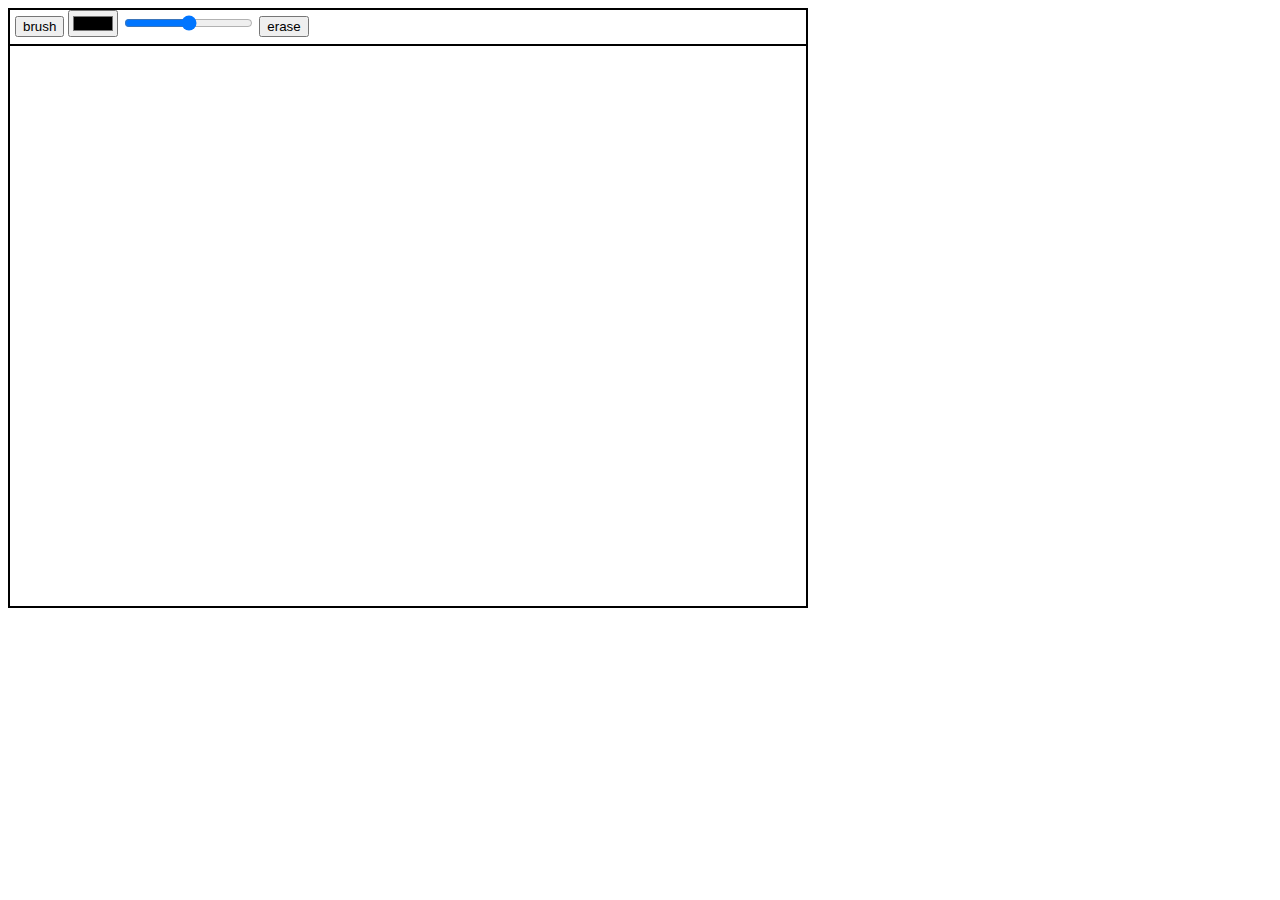
<file: paint/index.html>
<!DOCTYPE html>
<html lang="en">
<head>
	<meta charset="UTF-8">
	<title>Canvas</title>
	<link rel="stylesheet" href="css/style.css">
</head>
<body>
	<div class="paint">
		<div class="toolbar">
			<input id="paint_brush" type="button" value="brush">
			<input id="paint_brush_color" type="color" >
			<input id="paint_brush_size" type="range" min="2" max="20">
			<input id="paint_eraser" type="button" value="erase"> 
		</div>
		<canvas id="canvas" height="557px" width="796px"></canvas>
	</div>
	<script src="js/canvas.js"></script>
</body>
</html>
</file>
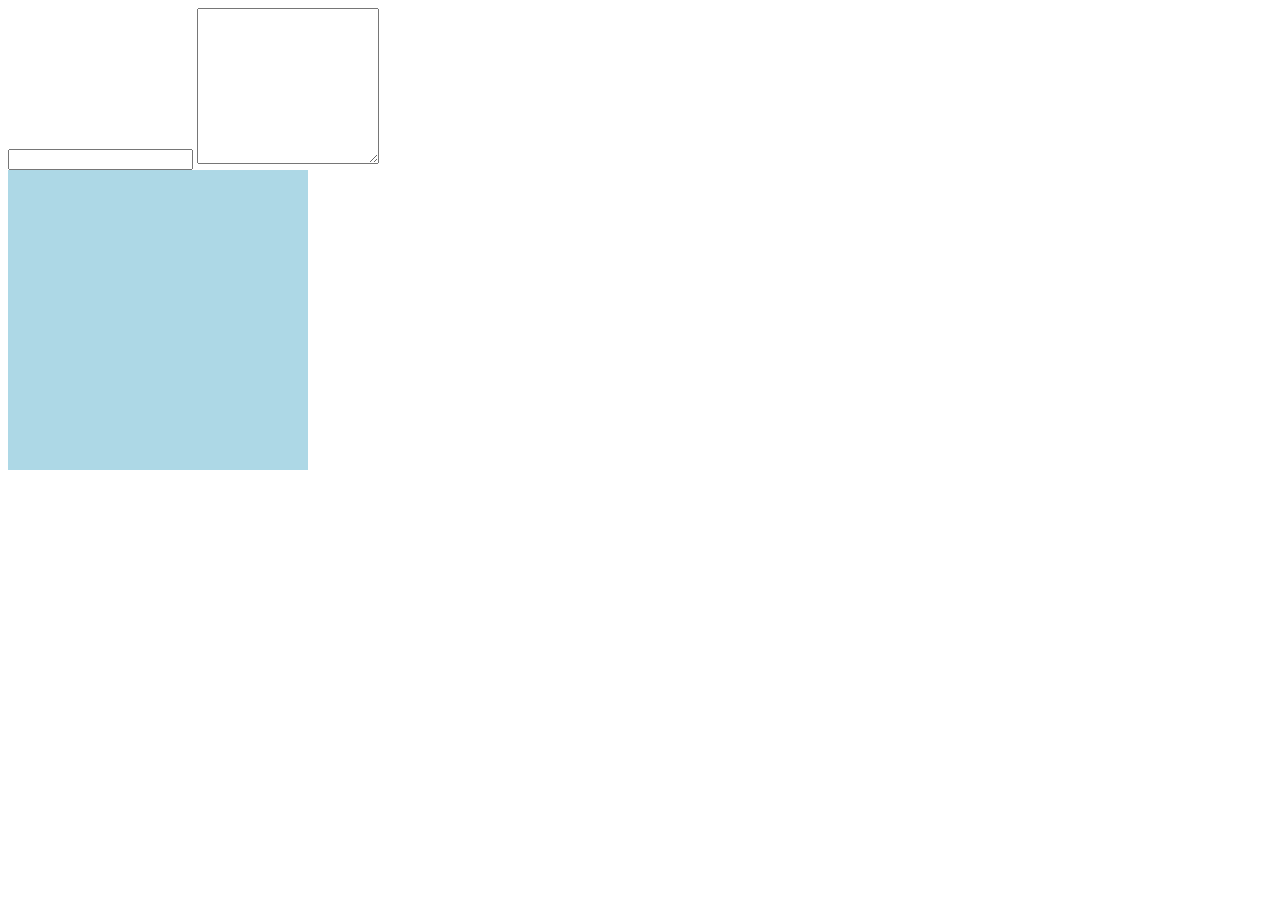
<file: homework2.html>
<!DOCTYPE html>
<html lang="en">
<head>
	<meta charset="UTF-8">
	<title>Homework2_to_js</title>
</head>
<body>
	<input type="text" id="input">
	<textarea name="exit" id="textarea" cols="20" rows="10"></textarea>
	<div id="onload" style="width: 300px;height: 300px;background-color: lightblue;"></div>
	<script src="js/homework2_js.js"></script>
</body>
</html>
</file>
<file: paint/css/style.css>
* {
	box-sizing: border-box;
}

.paint {
	/*position: relative;*/
	height: 600px;
	width: 800px;
	border: 2px solid #000;
}

.paint .toolbar {
	margin-bottom: 7px;
	margin-left: 5px;
}

.paint canvas {
	border-top: 2px solid #000;
	/*width: 800px;
	margin: 0;
	padding: 0;*/
}
</file>
